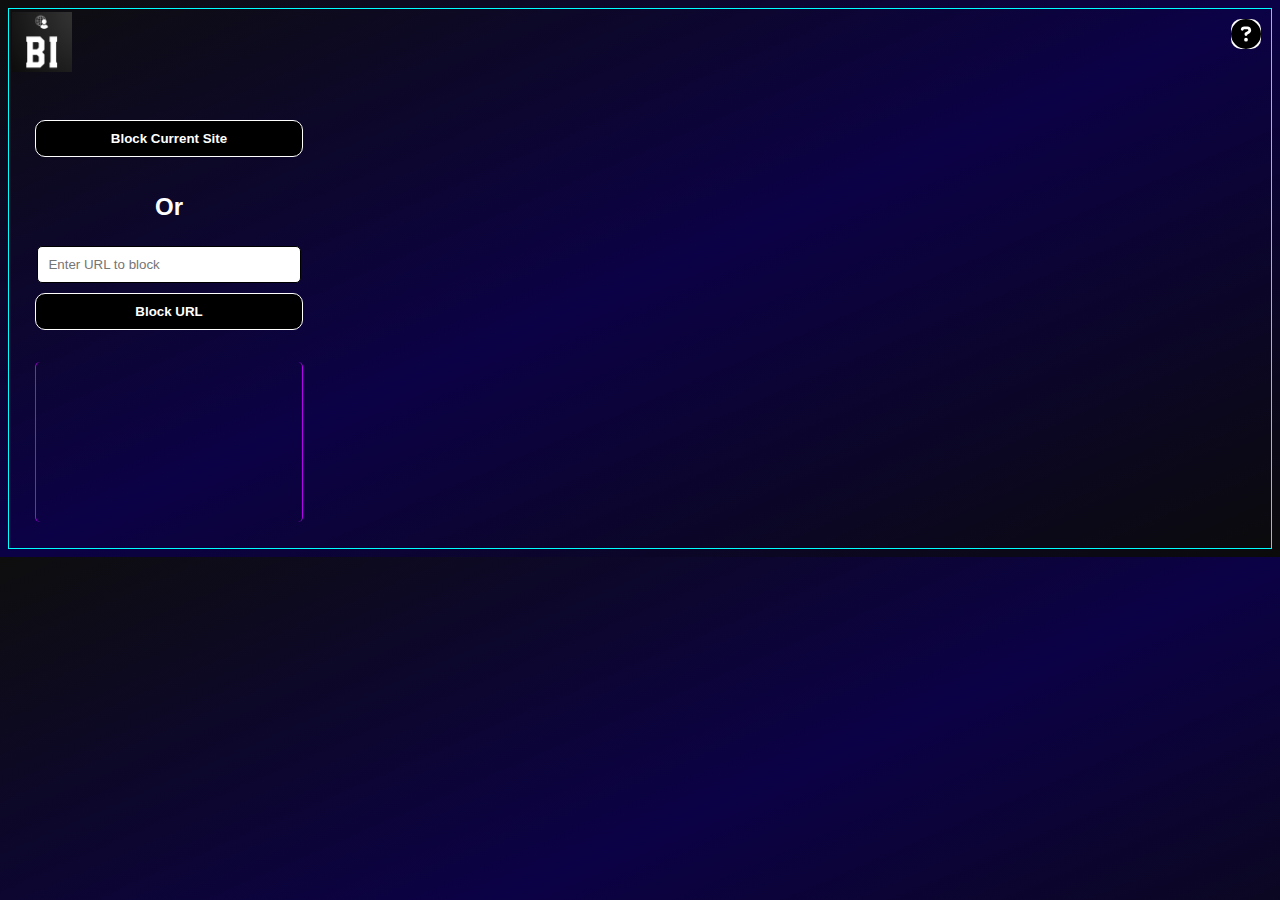
<file: index.html>
<!DOCTYPE html>
<html lang="en">
  <head>
    <meta charset="UTF-8" />
    <meta name="viewport" content="width=device-width, initial-scale=1.0" />
    <title>BlockIt</title>
    <link rel="stylesheet" href="/styles/style.css" />
  </head>
  <body>
    <div class="mainContainer">
      <div class="logo">
        <img src="/icons/bi-128.png" alt="Logo" />
      </div>
      <div class="question">
        <a
          href="https://github.com/Salman-at-github/blockit"
          target="_blank"
          rel="noopener noreferrer"
        >
          <svg xmlns="http://www.w3.org/2000/svg" viewBox="0 0 512 512">
            <!--!Font Awesome Free 6.5.2 by @fontawesome - https://fontawesome.com License - https://fontawesome.com/license/free Copyright 2024 Fonticons, Inc.-->
            <path
              d="M256 512A256 256 0 1 0 256 0a256 256 0 1 0 0 512zM169.8 165.3c7.9-22.3 29.1-37.3 52.8-37.3h58.3c34.9 0 63.1 28.3 63.1 63.1c0 22.6-12.1 43.5-31.7 54.8L280 264.4c-.2 13-10.9 23.6-24 23.6c-13.3 0-24-10.7-24-24V250.5c0-8.6 4.6-16.5 12.1-20.8l44.3-25.4c4.7-2.7 7.6-7.7 7.6-13.1c0-8.4-6.8-15.1-15.1-15.1H222.6c-3.4 0-6.4 2.1-7.5 5.3l-.4 1.2c-4.4 12.5-18.2 19-30.6 14.6s-19-18.2-14.6-30.6l.4-1.2zM224 352a32 32 0 1 1 64 0 32 32 0 1 1 -64 0z"
            />
          </svg>
        </a>
      </div>
      <div class="secondContainer">
        <button id="blockCurrent">Block Current Site</button>
        <h2>Or</h2>
        <input type="text" id="siteToBlock" placeholder="Enter URL to block" />
        <button id="blockSite">Block URL</button>
        <ul id="blockedSites"></ul>
      </div>
    </div>
    <script src="index.js"></script>
  </body>
</html>
</file>
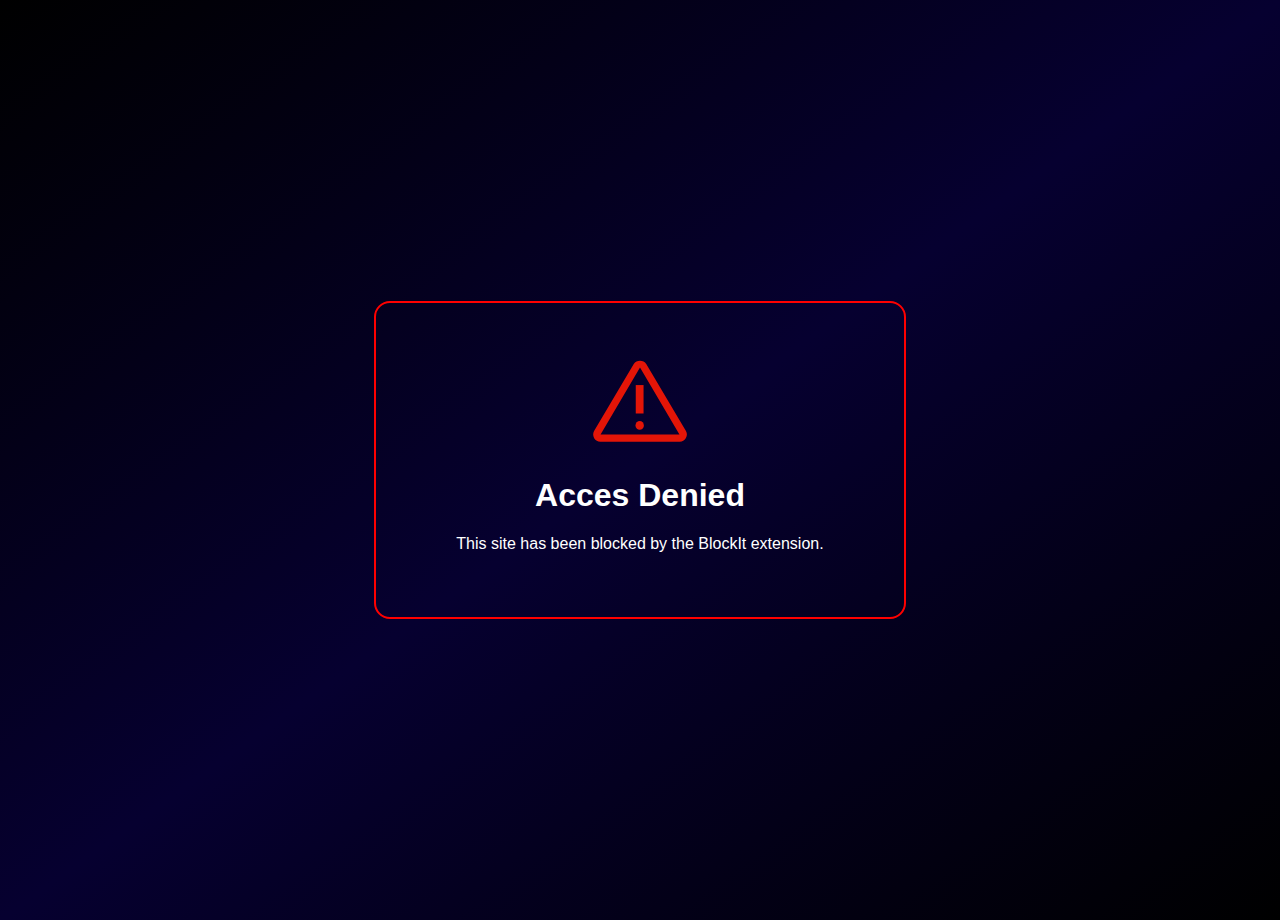
<file: blocked_page.html>
<!DOCTYPE html>
<html lang="en">
  <head>
    <meta charset="UTF-8" />
    <meta name="viewport" content="width=device-width, initial-scale=1.0" />
    <title>Blocked Page</title>
    <link rel="stylesheet" href="/styles/blocked_page.css" />
  </head>
  <body>
    <div class="container">
      <div class="errorBox">
        <img src="./icons/error.svg" alt="Error" id="errorIcon" />
        <h1>Acces Denied</h1>
        <p>This site has been blocked by the BlockIt extension.</p>
      </div>
    </div>
  </body>
</html>
</file>
<file: styles/style.css>
body {
    font-family: sans-serif, 'Times New Roman', Times, serif;
    background: linear-gradient(to bottom right, #0e0e0e, #0b0146, #0b0b0b);
    color: white;
    padding: 10px;
    border: 1px solid cyan;
    box-sizing: border-box;
    position: relative;
}

button {
    margin: 5px 0;
    padding: 10px 0;
    border: 1.5px solid white;
    cursor: pointer;
    border-radius: 10px;
    font-weight: bold;
    background-color: black;
    color: white;
    width: 100%;
}

button:hover {
    background-color: white;
    color: black;
    border: 1.5px solid black;
}

#blockCurrent {
    margin-bottom: 1rem;
}

input {
    margin: 5px 0;
    padding: 10px;
    border-radius: 5px;
    border: 1px solid black;
    width: 90%;
}


ul {
    list-style-type: none;
    padding: 0;
}

.mainContainer {
    display: flex;
    align-items: center;
    justify-content: center;
    flex-direction: column;
    width: 300px;
}

.logo{
    position: absolute;
    top: 3px;
    left: 3px;
    display: flex;
    justify-content: center;
    align-items: center;
}

.logo img{
    width: 60px;
}

.question{
    position: absolute;
    top: 10px;
    right: 10px;
    background-color: white;
    height: 30px;
    width: 30px;
    border-radius: 10px;
    cursor: pointer;
}
.mainContainer h1 {
    text-align: center;
    align-self: center;
    font-size: 1.5rem;
}


.secondContainer {
    padding: 0 1rem;
    text-align: center;
    margin-top: 6rem;
}
#blockSite{
    margin-bottom: 1rem;
}

#blockedSites{
    /* display: flex; */
    /* justify-content: center; */
    /* align-items: center; */
    /* flex-direction: column; */
    height: 150px;
    overflow-y: scroll;
    border-left: 1.5px solid rgb(181, 2, 236);
    border-right: 1.5px solid rgb(181, 2, 236);
    border-radius: 5px;
    padding: 5px;
}
/* for scroll bar */


#blockedSites::-webkit-scrollbar {
    width: 4px; /* Set the width of the scrollbar */
}

#blockedSites::-webkit-scrollbar-thumb {
    background-color: rgb(0, 255, 191); /* Set the color of the scrollbar thumb */
    border-radius: 5px; /* Set the border radius of the scrollbar thumb */
}

#blockedSites::-webkit-scrollbar-track {
    background-color: rgb(6, 18, 54); /* Set the color of the scrollbar track */
}



.blockedUrl {
    display: flex;
    justify-content: space-between;
    align-items: center;
    padding: 10px;
    background-color: rgba(255, 255, 255, 0.1);
    border-radius: 5px;
    margin-bottom: 5px;
}

.blockedUrl button {
    background-color: red;
    color: white;
    border: none;
    padding: 5px 10px;
    border-radius: 5px;
    cursor: pointer;
    width: fit-content;
    margin-left: 4px;
}

.blockedUrl button:hover {
    background-color: darkred;
}
</file>
<file: styles/blocked_page.css>
body {
    font-family:  sans-serif,'Times New Roman', Times, serif;
    margin: 0;
    padding: 0;
    background: linear-gradient(to bottom right, #000, #060030, #000);

}
.container{
    padding: 10px;
    text-align: center;
    height: 100vh;
    color: white;
    display: flex;
    justify-content: center;
    align-items: center;
    flex-direction: column;

}
#errorIcon{
    height: 100px;
    width: 100px;
}

.errorBox{
    border: 2px solid red;
    padding: 3rem 5rem;
    border-radius: 1rem;
}
</file>
